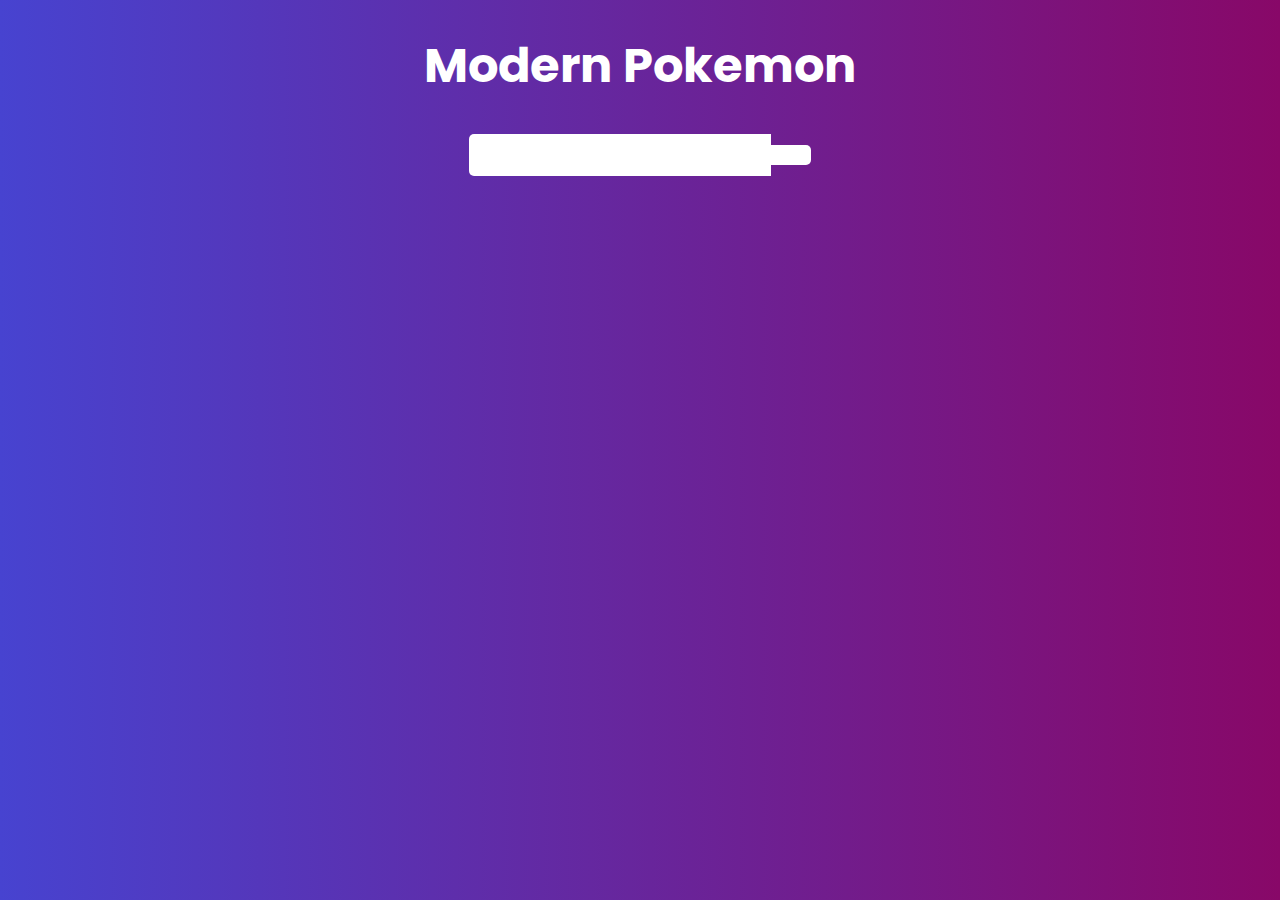
<file: index.html>
<!DOCTYPE html>
<html lang="en">

<head>
    <meta charset="UTF-8">
    <meta http-equiv="X-UA-Compatible" content="IE=edge">
    <meta name="viewport" content="width=device-width, initial-scale=1.0">
    <title>Pokedex-Search-app</title>

    <link rel="stylesheet" href="https://cdnjs.cloudflare.com/ajax/libs/font-awesome/6.2.0/css/all.min.css"
        integrity="sha512-xh6O/CkQoPOWDdYTDqeRdPCVd1SpvCA9XXcUnZS2FmJNp1coAFzvtCN9BmamE+4aHK8yyUHUSCcJHgXloTyT2A=="
        crossorigin="anonymous" referrerpolicy="no-referrer" />
    <link rel="stylesheet" href="./css/main.css">

</head>

<body>
    <h1>Modern Pokemon </h1>
    <form class="poke-search">
        <input type="text" name="poke-input" id="poke-input">
        <button class="btn-search"><i class="fas fa-search"></i></button>
    </form>

    <div class="poke-container">


        
        
    </div>



    <script src="./js/main.js"></script>
    <!-- JavaScript Bundle with Popper -->
    <script src="https://cdn.jsdelivr.net/npm/bootstrap@5.2.2/dist/js/bootstrap.bundle.min.js"
        integrity="sha384-OERcA2EqjJCMA+/3y+gxIOqMEjwtxJY7qPCqsdltbNJuaOe923+mo//f6V8Qbsw3"
        crossorigin="anonymous"></script>

</body>

</html>
</file>
<file: css/main.css>
@import url('https://fonts.googleapis.com/css2?family=Poppins:wght@500&display=swap');

*{
    padding: 0;
    margin: 0;
    box-sizing: border-box;
}


body{
    background-image: linear-gradient(90deg,#4743d0,#880868);
    font-family: 'Poppins',sans-serif;
    display: flex;
    min-height: 100vh;
    flex-direction: column;
    width: 100vw;
    text-align: center;
    overflow-x: hidden;
    
}

h1{
    color: #fff;
    font-size: 3rem;
    margin-top: 30px;
}


form{
    display: flex;
    width: 100%;
    justify-content: center;
    align-items: center;
    margin: 2rem 0;
}

input,button{
    background-color: #fff;
    border: none;
    padding: 10px 20px;
    font-size: 1.2rem;

    border-radius: 5px 0 0 5px;
}
button{
    border-radius: 0 5px 5px 0;
}
input:focus{
    outline: none;
}

input{
    font-weight: bold;
}

button{
    cursor: pointer;
}


.poke-container{
    display: flex;
    justify-content: center;
    width: 100%;
    flex-wrap: wrap;
    padding: 0 1rem;
}

.poke-box{
    width: 300px;
    margin: 10px;
    background-color: #fff;
    border-radius: 15px;
    padding: 5px;
}


.poke-box img{
    margin: 10px 0;
    width: 90%;
}

.poke-box h4{
    font-size: 1.2rem;
    margin: 5px auto;
}

.poke-box p{
    margin: 5px auto;
}
</file>
